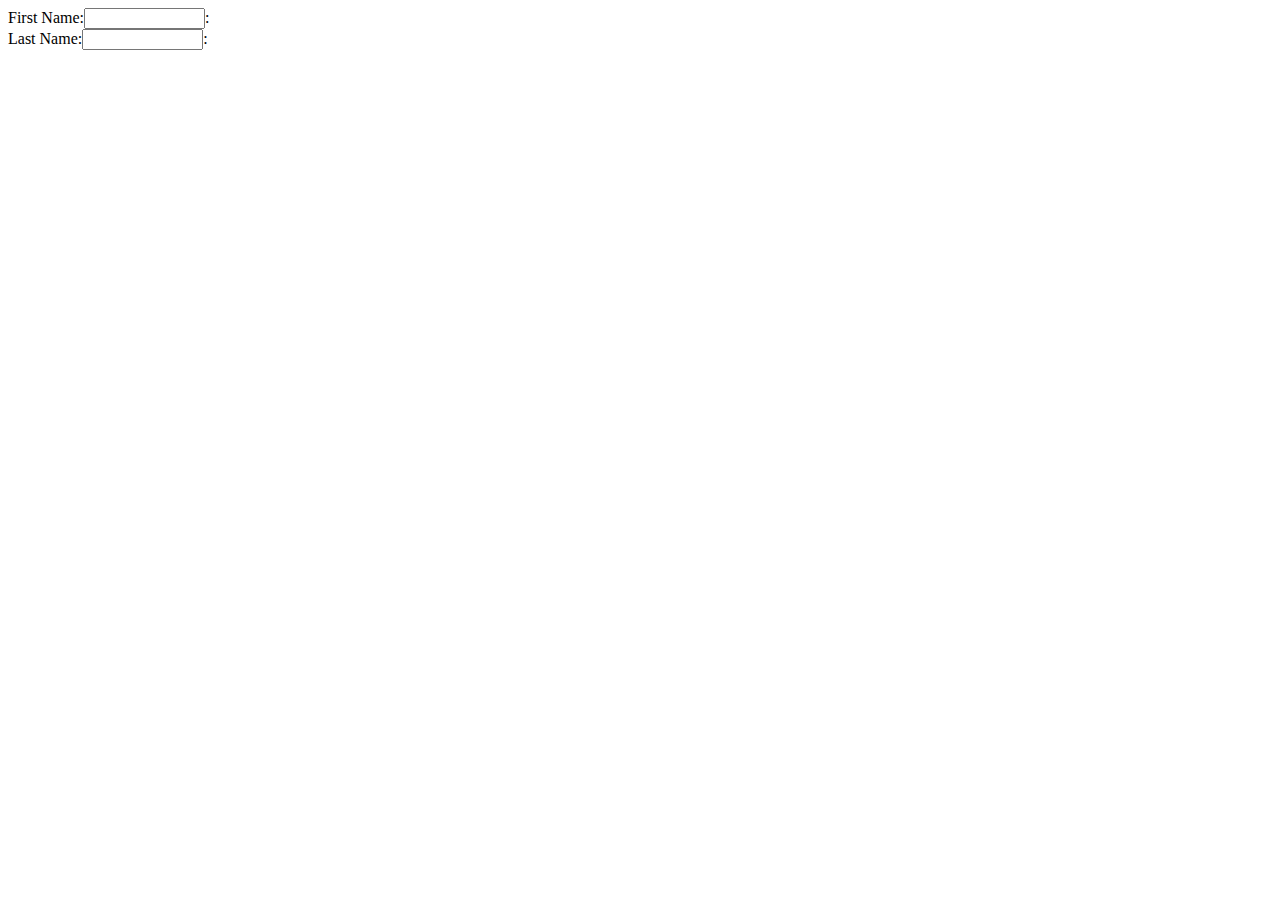
<file: bwest.html>
<html> 
<head>
<title>Personal INFO</title> 
</head> 
<body> 
<form method="post" action="<?php echo $PHP_SELF;?>">
First Name:<input type="text" size="12" maxlength="12" name="Fname">:<br />
Last Name:<input type="text" size="12" maxlength="36" name="Lname">:<br />
</file>
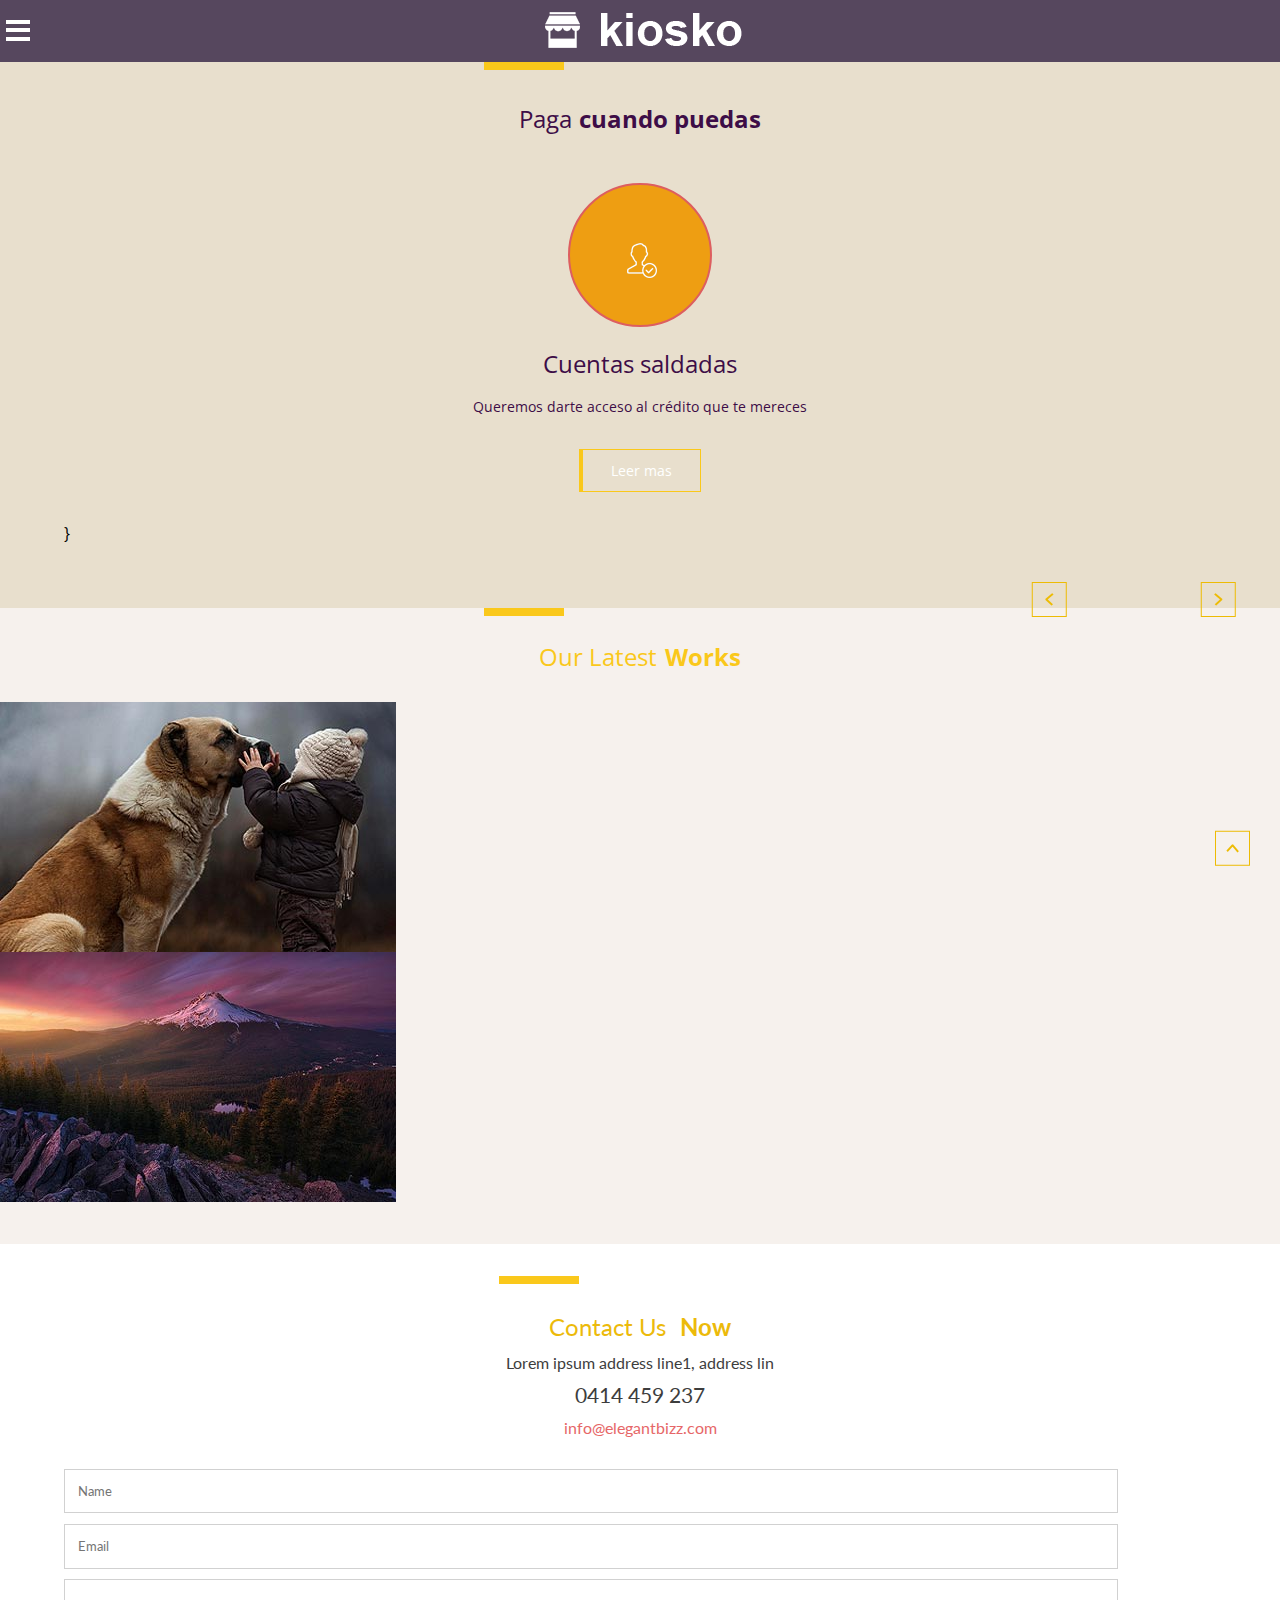
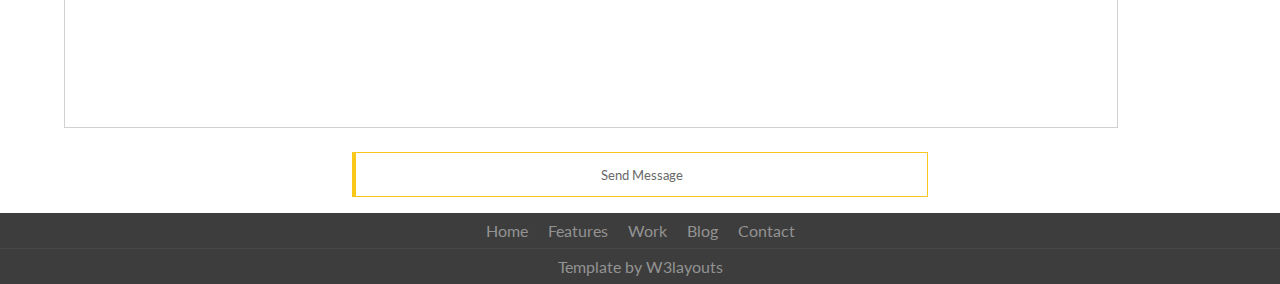
<file: dex.html>
<!--
Author: W3layouts
Author URL: http://w3layouts.com
License: Creative Commons Attribution 3.0 Unported
License URL: http://creativecommons.org/licenses/by/3.0/
-->
<!DOCTYPE HTML>
<html>
	<head>
		<title>KreativePixel website for Iphone, Android &nbsp; Smartphone Mobile Website Template | Home :: w3layouts</title>
		<link href="css/style.css" rel='stylesheet' type='text/css' />
		<meta name="viewport" content="width=device-width, initial-scale=1">
		<script type="application/x-javascript"> addEventListener("load", function() { setTimeout(hideURLbar, 0); }, false); function hideURLbar(){ window.scrollTo(0,1); } </script>
		</script>
		<!----webfonts---->
		<link href='http://fonts.googleapis.com/css?family=Open+Sans:400,300,600,700,800' rel='stylesheet' type='text/css'>
		<link href='http://fonts.googleapis.com/css?family=Lato:100,300,400,700,900' rel='stylesheet' type='text/css'>
		<!----//webfonts---->
		<!---animate-header--->
		 <link href="css/animate.css" rel="stylesheet" type="text/css" />
		 <!---animate-header--->
		<!---slider---->
		<script src="js/jquery.min.js"></script>
		<link rel="stylesheet" href="css/slippry.css">
		<script src="js/jquery-ui.js" type="text/javascript"></script>
		<script src="js/scripts-f0e4e0c2.js" type="text/javascript"></script>
		<script>
			  jQuery('#jquery-demo').slippry({
			  // general elements & wrapper
			  slippryWrapper: '<div class="sy-box jquery-demo" />', // wrapper to wrap everything, including pager
			  // options
			  adaptiveHeight: false, // height of the sliders adapts to current slide
			  useCSS: false, // true, false -> fallback to js if no browser support
			  autoHover: false,
			  transition: 'fade'
			});
		</script>
		<!---scrooling-script--->
		<!---smoth-scrlling---->
							<script type="text/javascript">
									$(document).ready(function(){
									$('a[href^="#"]').on('click',function (e) {
									    e.preventDefault();
									    var target = this.hash,
									    $target = $(target);
									    $('html, body').stop().animate({
									        'scrollTop': $target.offset().top
									    }, 1000, 'swing', function () {
									        window.location.hash = target;
									    });
									});
								});
							</script>
					<!---//smoth-scrlling---->
		<!---//scrooling-script--->
		<!-----768px-menu----->
		<link type="text/css" rel="stylesheet" href="css/jquery.mmenu.all.css" />
		<script type="text/javascript" src="js/jquery.mmenu.js"></script>
			<script type="text/javascript">
				//	The menu on the left
				$(function() {
					$('nav#menu-left').mmenu();
				});
		</script>
		<!-----//768px-menu----->
	</head>
	<body>
		<!---start-wrap---->
			<!---start-banner---->
			<div class="banner" id="move-top">
				<!----start-header---->
				<div class="header animated bounceInDown">
					<!------start-768px-menu---->
						<div id="page">
								<div id="header">
									<a class="navicon" href="#menu-left"> </a>
								</div>
								<nav id="menu-left">
									<ul>
										<li><a href="#home">Home</a></li>
										<li><a href="#fea">Features</a></li>
										<li><a href="#work">Work</a></li>
										<li><a href="#blog">Blog</a></li>
										<li><a href="#contact">Contact</a></li>
									</ul>
								</nav>
							</div>
					<!------start-768px-menu---->
					<div class="wrap">
						<!---start-logo---->
						<div class="logo">
							<a href="#"> <img src="images/logo.png" title="KreativePixel" /></a>
						</div>
						<!---//End-logo---->
						<!---//End-top-nav---->
					</div>
				</div>
				<!----//End-header---->
				
					<!---start-top-grids---->
					<div class="top-grids" id="fea">
						<div class="wrap">
							<h3><span>Paga</span>cuando puedas</h3>
							<i> </i>
							<div class="top-grids-box">
								<div class="top-grid">
									<a class="icon1" href="#"><span> </span></a>
									<h4><a href="#">Cuentas saldadas</a></h4>
									<p> Queremos darte acceso al crédito que te mereces</p>
									<a class="btn" href="#">Leer mas</a>
								</div>
								<!----//empieza php---->
	}
							    	<?php echo "Hola mundo de la bitreserva"; 
if (isset($_GET['code'])) {
    echo $_GET['code'];
	}else{
    // Fallback behaviour goes here
	}

	?>

<!----//eacaba php---->
								<div class="clear"> </div>
							</div>
						</div>
					</div>
					<!---//End-top-grids---->
					<!---- start-works---->
					<!-- Owl Carousel Assets -->
					<link href="css/owl.carousel.css" rel="stylesheet">
					     <!-- Owl Carousel Assets -->
					    <!-- Prettify -->
					    <script src="js/owl.carousel.js"></script>
					        <script>
					    $(document).ready(function() {
					
					      $("#owl-demo").owlCarousel({
					        items : 1,
					        lazyLoad : true,
					        autoPlay : true,
					        navigation : true,
						    navigationText : ["",""],
						    rewindNav : false,
						    scrollPerPage : false,
						    pagination : false,
			    			paginationNumbers: false,
					      });
					
					    });
					    </script>
					   <!-- //Owl Carousel Assets -->
					<div class="works" id="work">
						<h3><span>Our Latest</span>Works</h3>
						<i> </i>
						<!-- start content_slider -->
						<!---work-grid-capition-script---->
						<script type="text/javascript">
							$(document).ready(function() {
								$('.fade').hover(
									function(){
										$(this).find('.caption').fadeIn(250);
									},
									function(){
										$(this).find('.caption').fadeOut(250);
									}
								);
							});
							</script>
						<!---//work-grid-capition-script---->
				<!---//End-gallery-script----->
					       <div id="owl-demo" class="owl-carousel">
				                <div class="item" id="example1">
				                	<div class="grid-block fade">
							        	<div class="caption">
							            	<h4>Beatiful Mountain</h4>
							                <p>Something more beautiful mountains photos.</p>
							               	<ul>
							               		<li><a class="w-icon1" href="#"><span> </span></a></li>
							               		<li><a class="w-icon2" href="#"><span> </span></a></li>
							               		<div class="clear"> </div>
							               	</ul>
							            </div>
							        	<img src="images/w1.jpg" />
							        </div>
							        <div class="grid-block fade">
							        	<div class="caption">
							            	<h4>Beatiful Mountain</h4>
							                <p>Something more beautiful mountains photos.</p>
							               	<ul>
							               		<li><a class="w-icon1" href="#"><span> </span></a></li>
							               		<li><a class="w-icon2" href="#"><span> </span></a></li>
							               		<div class="clear"> </div>
							               	</ul>
							            </div>
							        	<img src="images/w2.jpg" />
							        </div>
				                </div>
				                <div class="item" id="example2">
							        <div class="grid-block fade">
							        	<div class="caption">
							            	<h4>Beatiful Mountain</h4>
							                <p>Something more beautiful mountains photos.</p>
							               	<ul>
							               		<li><a class="w-icon1" href="#"><span> </span></a></li>
							               		<li><a class="w-icon2" href="#"><span> </span></a></li>
							               		<div class="clear"> </div>
							               	</ul>
							            </div>
							        	<img src="images/w7.jpg" />
							        </div>
							        <div class="grid-block fade">
							        	<div class="caption">
							            	<h4>Beatiful Mountain</h4>
							                <p>Something more beautiful mountains photos.</p>
							               	<ul>
							               		<li><a class="w-icon1" href="#"><span> </span></a></li>
							               		<li><a class="w-icon2" href="#"><span> </span></a></li>
							               		<div class="clear"> </div>
							               	</ul>
							            </div>
							        	<img src="images/w8.jpg" />
							        </div>
				                </div>
			              </div>
				<!----//End-img-cursual---->
					</div>
					<!---- //End-works---->
					
					<!----start-contact---->
					<div class="contact" id="contact">
						<div class="wrap">
						<div class="contact-form">
							<div class="contact-info">
									<h3><span>Contact Us</span> Now</h3>
									<p>Lorem ipsum address line1, address lin</p>
									<label>0414 459 237</label>
									<a href="mailto:yourwebsitename.com">info@elegantbizz.com</a>
									<i> </i>
									<form>
										<input type="text" placeholder="Name">
										<input type="text" placeholder="Email">
										<textarea placeholder="message"> </textarea>
										<input type="submit" value="Send Message"> 
									</form>
							</div>
						</div>
						</div>
					</div>
					<!----//End-contact---->
					<!---start-footer--->
					<!----start-scrooling-script---->
								 <a href="#move-top" id="toTop" style="display: block;"><span id="toTopHover" style="opacity: 1;"> </span></a>
							<!----//End-scrooling-script---->
					<div class="footer">
						<div class="footer-top">
							<div class="wrap">
								<ul>
									<li><a href="#">Home</a></li>
									<li><a href="#">Features</a></li>
									<li><a href="#">Work</a></li>
									<li><a href="#">Blog</a></li>
									<li><a href="#">Contact</a></li>
								</ul>
							</div>
						</div>
						<div class="footer-bottom">
							<div class="wrap">
								<p>Template by <a href="http://w3layouts.com/">W3layouts</a></p>
							</div>
						</div>
					</div>
					<!---//End-footer--->
					<!---stikey-header--->
			</div>
		<!---//End-wrap---->
	</body>
</html>
</file>
<file: css/slippry.css>
/**
 * slippry v1.1.1 - Simple responsive content slider
 * http://slippry.com
 *
 * Author(s): Lukas Jakob Hafner - @saftsaak
 *            Thomas Hurd - @SeenNotHurd
 *
 * Copyright 2013, booncon oy - http://booncon.com
 *
 * Thanks @ http://bxslider.com for the inspiration!
 *
 * Released under the MIT license - http://opensource.org/licenses/MIT
 */
/* -------------------------- MIXINS ---------------------------------- */
/* -------------------------- END MIXINS ---------------------------------- */
/* kenBurns animations, very basic */
@-webkit-keyframes left-right {
  /* line 54, ../src/slippry.scss */
  0% {
    -webkit-transform: translateY(-20%) translateX(-10%);
    -moz-transform: translateY(-20%) translateX(-10%);
    -ms-transform: translateY(-20%) translateX(-10%);
    -o-transform: translateY(-20%) translateX(-10%);
    transform: translateY(-20%) translateX(-10%);
  }

  /* line 57, ../src/slippry.scss */
  100% {
    -webkit-transform: translateY(0%) translateX(10%);
    -moz-transform: translateY(0%) translateX(10%);
    -ms-transform: translateY(0%) translateX(10%);
    -o-transform: translateY(0%) translateX(10%);
    transform: translateY(0%) translateX(10%);
  }
}

@-moz-keyframes left-right {
  /* line 54, ../src/slippry.scss */
  0% {
    -webkit-transform: translateY(-20%) translateX(-10%);
    -moz-transform: translateY(-20%) translateX(-10%);
    -ms-transform: translateY(-20%) translateX(-10%);
    -o-transform: translateY(-20%) translateX(-10%);
    transform: translateY(-20%) translateX(-10%);
  }

  /* line 57, ../src/slippry.scss */
  100% {
    -webkit-transform: translateY(0%) translateX(10%);
    -moz-transform: translateY(0%) translateX(10%);
    -ms-transform: translateY(0%) translateX(10%);
    -o-transform: translateY(0%) translateX(10%);
    transform: translateY(0%) translateX(10%);
  }
}

@-ms-keyframes left-right {
  /* line 54, ../src/slippry.scss */
  0% {
    -webkit-transform: translateY(-20%) translateX(-10%);
    -moz-transform: translateY(-20%) translateX(-10%);
    -ms-transform: translateY(-20%) translateX(-10%);
    -o-transform: translateY(-20%) translateX(-10%);
    transform: translateY(-20%) translateX(-10%);
  }

  /* line 57, ../src/slippry.scss */
  100% {
    -webkit-transform: translateY(0%) translateX(10%);
    -moz-transform: translateY(0%) translateX(10%);
    -ms-transform: translateY(0%) translateX(10%);
    -o-transform: translateY(0%) translateX(10%);
    transform: translateY(0%) translateX(10%);
  }
}

@keyframes left-right {
  /* line 54, ../src/slippry.scss */
  0% {
    -webkit-transform: translateY(-20%) translateX(-10%);
    -moz-transform: translateY(-20%) translateX(-10%);
    -ms-transform: translateY(-20%) translateX(-10%);
    -o-transform: translateY(-20%) translateX(-10%);
    transform: translateY(-20%) translateX(-10%);
  }

  /* line 57, ../src/slippry.scss */
  100% {
    -webkit-transform: translateY(0%) translateX(10%);
    -moz-transform: translateY(0%) translateX(10%);
    -ms-transform: translateY(0%) translateX(10%);
    -o-transform: translateY(0%) translateX(10%);
    transform: translateY(0%) translateX(10%);
  }
}

@-webkit-keyframes right-left {
  /* line 62, ../src/slippry.scss */
  0% {
    -webkit-transform: translateY(0%) translateX(10%);
    -moz-transform: translateY(0%) translateX(10%);
    -ms-transform: translateY(0%) translateX(10%);
    -o-transform: translateY(0%) translateX(10%);
    transform: translateY(0%) translateX(10%);
  }

  /* line 65, ../src/slippry.scss */
  100% {
    -webkit-transform: translateY(-20%) translateX(-10%);
    -moz-transform: translateY(-20%) translateX(-10%);
    -ms-transform: translateY(-20%) translateX(-10%);
    -o-transform: translateY(-20%) translateX(-10%);
    transform: translateY(-20%) translateX(-10%);
  }
}

@-moz-keyframes right-left {
  /* line 62, ../src/slippry.scss */
  0% {
    -webkit-transform: translateY(0%) translateX(10%);
    -moz-transform: translateY(0%) translateX(10%);
    -ms-transform: translateY(0%) translateX(10%);
    -o-transform: translateY(0%) translateX(10%);
    transform: translateY(0%) translateX(10%);
  }

  /* line 65, ../src/slippry.scss */
  100% {
    -webkit-transform: translateY(-20%) translateX(-10%);
    -moz-transform: translateY(-20%) translateX(-10%);
    -ms-transform: translateY(-20%) translateX(-10%);
    -o-transform: translateY(-20%) translateX(-10%);
    transform: translateY(-20%) translateX(-10%);
  }
}

@-ms-keyframes right-left {
  /* line 62, ../src/slippry.scss */
  0% {
    -webkit-transform: translateY(0%) translateX(10%);
    -moz-transform: translateY(0%) translateX(10%);
    -ms-transform: translateY(0%) translateX(10%);
    -o-transform: translateY(0%) translateX(10%);
    transform: translateY(0%) translateX(10%);
  }

  /* line 65, ../src/slippry.scss */
  100% {
    -webkit-transform: translateY(-20%) translateX(-10%);
    -moz-transform: translateY(-20%) translateX(-10%);
    -ms-transform: translateY(-20%) translateX(-10%);
    -o-transform: translateY(-20%) translateX(-10%);
    transform: translateY(-20%) translateX(-10%);
  }
}

@keyframes right-left {
  /* line 62, ../src/slippry.scss */
  0% {
    -webkit-transform: translateY(0%) translateX(10%);
    -moz-transform: translateY(0%) translateX(10%);
    -ms-transform: translateY(0%) translateX(10%);
    -o-transform: translateY(0%) translateX(10%);
    transform: translateY(0%) translateX(10%);
  }

  /* line 65, ../src/slippry.scss */
  100% {
    -webkit-transform: translateY(-20%) translateX(-10%);
    -moz-transform: translateY(-20%) translateX(-10%);
    -ms-transform: translateY(-20%) translateX(-10%);
    -o-transform: translateY(-20%) translateX(-10%);
    transform: translateY(-20%) translateX(-10%);
  }
}

/* added to the original element calling slippry */
/* line 71, ../src/slippry.scss */
.sy-box.sy-loading {
  background: url(assets/img/sy-loader.gif) 50% 50% no-repeat;
  -webkit-background-size: 32px;
  -moz-background-size: 32px;
  -o-background-size: 32px;
  background-size: 32px;
  min-height: 40px;
}
/* line 72, ../src/slippry.scss */
.sy-box.sy-loading .sy-slides-wrap, .sy-box.sy-loading .sy-pager {
  visibility: hidden;
}

/* element that wraps the slides */
/* line 81, ../src/slippry.scss */
.sy-slides-wrap {
	height: 100%;
	width: 100%;
	min-height: 541px;
	margin-top: 0%;
	z-index: -1;
}
/* line 86, ../src/slippry.scss */
.sy-slides-wrap:hover .sy-controls {
  display: block;
  display: none;
}

/* element that crops the visible area to the slides */
/* line 92, ../src/slippry.scss */
.sy-slides-crop {
  height: 100%;
  width: 100%;
  position: absolute;
  overflow: hidden;
}

/* list containing the slides */
/* line 99, ../src/slippry.scss */
.sy-list {
  width: 100%;
  height: 100%;
  list-style: none;
  margin: 0;
  padding: 0;
  position: absolute;
}
/* line 100, ../src/slippry.scss */
.sy-list.horizontal {
  -webkit-transition: left ease;
  -moz-transition: left ease;
  -o-transition: left ease;
  transition: left ease;
}

/* single slide */
/* line 111, ../src/slippry.scss */
.sy-slide {
  position: absolute;
  width: 100%;
  z-index: 2;
}
/* line 115, ../src/slippry.scss */
.sy-slide.kenburns {
  width: 140%;
  left: -20%;
}
/* line 118, ../src/slippry.scss */
.sy-slide.kenburns.useCSS {
  -webkit-transition-property: opacity;
  -moz-transition-property: opacity;
  -o-transition-property: opacity;
  transition-property: opacity;
}
/* line 120, ../src/slippry.scss */
.sy-slide.kenburns.useCSS.sy-ken:nth-child(1n) {
  -webkit-animation-name: left-right;
  -webkit-animation-fill-mode: forwards;
  -moz-animation-name: left-right;
  -moz-animation-fill-mode: forwards;
  -o-animation-name: left-right;
  -o-animation-fill-mode: forwards;
  animation-name: left-right;
  animation-fill-mode: forwards;
}
/* line 123, ../src/slippry.scss */
.sy-slide.kenburns.useCSS.sy-ken:nth-child(2n) {
  -webkit-animation-name: right-left;
  -webkit-animation-fill-mode: forwards;
  -moz-animation-name: right-left;
  -moz-animation-fill-mode: forwards;
  -o-animation-name: right-left;
  -o-animation-fill-mode: forwards;
  animation-name: right-left;
  animation-fill-mode: forwards;
}
/* line 130, ../src/slippry.scss */
.sy-slide.sy-active {
  z-index: 3;
}
/* line 133, ../src/slippry.scss */
.sy-slide > a {
  margin: 0;
  padding: 0;
  display: block;
  width: 100%;
}
/* line 138, ../src/slippry.scss */
.sy-slide > a > img {
  margin: 0;
  padding: 0;
  display: block;
  border: 0;
}

/* next/ prev buttons, with arrows and clickable area a lot larger than the visible buttons */
/* line 148, ../src/slippry.scss */
.sy-controls {
  display: none;
  list-style: none;
  height: 100%;
  width: 100%;
  position: absolute;
  padding: 0;
  margin: 0;
}
/* line 156, ../src/slippry.scss */
.sy-controls li {
  position: absolute;
  width: 10%;
  min-width: 4.2em;
  height: 100%;
  z-index: 33;
}
/* line 162, ../src/slippry.scss */
.sy-controls li.sy-prev {
  left: 0;
  top: 0;
}
/* line 166, ../src/slippry.scss */
.sy-controls li.sy-prev a:after {
  background-position: -5% 0;
}
/* line 171, ../src/slippry.scss */
.sy-controls li.sy-next {
  right: 0;
  top: 0;
}
/* line 175, ../src/slippry.scss */
.sy-controls li.sy-next a:after {
  background-position: 105% 0;
}
/* line 180, ../src/slippry.scss */
.sy-controls li a {
  position: relative;
  width: 100%;
  height: 100%;
  display: block;
  text-indent: -9999px;
}
/* line 186, ../src/slippry.scss */
.sy-controls li a:link, .sy-controls li a:visited {
  opacity: 0.4;
}
/* line 189, ../src/slippry.scss */
.sy-controls li a:hover, .sy-controls li a:focus {
  opacity: 0.8;
  outline: none;
}
/* line 193, ../src/slippry.scss */
.sy-controls li a:after {
  content: "";
  background-image: url(assets/img/arrows.svg);
  background-repeat: no-repeat;
  -webkit-background-size: cover;
  -moz-background-size: cover;
  -o-background-size: cover;
  background-size: cover;
  text-align: center;
  text-indent: 0;
  line-height: 2.8em;
  color: #111;
  font-weight: 800;
  position: absolute;
  background-color: #fff;
  width: 2.8em;
  height: 2.8em;
  left: 50%;
  top: 50%;
  margin-top: -1.4em;
  margin-left: -1.4em;
  -webkit-border-radius: 50%;
  -moz-border-radius: 50%;
  -ms-border-radius: 50%;
  -o-border-radius: 50%;
  border-radius: 50%;
}
@media only screen and (max-device-width: 600px) {
  /* line 148, ../src/slippry.scss */
  .sy-controls {
    display: block;
  }
  /* line 218, ../src/slippry.scss */
  .sy-controls li {
    min-width: 2.1em;
  }
  /* line 221, ../src/slippry.scss */
  .sy-controls li a:after {
    width: 1.4em;
    height: 1.4em;
    margin-top: -0.7em;
    margin-left: -0.7em;
  }
}

/* captions, styled fo the overlay variant */
/* line 232, ../src/slippry.scss */
.sy-caption-wrap {
  position: absolute;
  bottom: 2em;
  z-index: 12;
  left: 50%;
}
/* line 237, ../src/slippry.scss */
.sy-caption-wrap .sy-caption {
  position: relative;
  left: -50%;
  background-color: rgba(0, 0, 0, 0.54);
  color: #fff;
  padding: 0.4em 1em;
  -webkit-border-radius: 1.2em;
  -moz-border-radius: 1.2em;
  -ms-border-radius: 1.2em;
  -o-border-radius: 1.2em;
  border-radius: 1.2em;
}
/* line 245, ../src/slippry.scss */
.sy-caption-wrap .sy-caption a:link, .sy-caption-wrap .sy-caption a:visited {
  color: #e24b70;
  font-weight: 600;
  text-decoration: none;
}
/* line 250, ../src/slippry.scss */
.sy-caption-wrap .sy-caption a:hover, .sy-caption-wrap .sy-caption a:focus {
  text-decoration: underline;
}
@media only screen and (max-device-width: 600px), screen and (max-width: 600px) {
  /* line 232, ../src/slippry.scss */
  .sy-caption-wrap {
    left: 0;
    bottom: 0.4em;
  }
  /* line 258, ../src/slippry.scss */
  .sy-caption-wrap .sy-caption {
    left: 0;
    padding: 0.2em 0.4em;
    font-size: 0.92em;
    -webkit-border-radius: 0;
    -moz-border-radius: 0;
    -ms-border-radius: 0;
    -o-border-radius: 0;
    border-radius: 0;
  }
}

/* pager bubbles */
/* line 267, ../src/slippry.scss */
.sy-pager {
	overflow: hidden;
	display: block;
	padding: 0;
	list-style: none;
	text-align: center;
	position: absolute;
	bottom: 3%;
	z-index: 3;
	left: 0;
}
.sy-box{
	position:relative;
}
/* line 275, ../src/slippry.scss */
.sy-pager li {
  	display: inline-block;
	width: 0.55em;
	height: 0.6em;
	margin: 0 0.9em 0 0;
}
/* line 282, ../src/slippry.scss */
.sy-pager li.sy-active a {
  background: url(../images/pagenate.png) no-repeat -21px 0px;
}
/* line 286, ../src/slippry.scss */
.sy-pager li a {
	width: 16px;
	height: 16px;
	display: block;
	background: url(../images/pagenate.png) no-repeat 0px 0px;
	text-indent: -9999px;
}
/* line 292, ../src/slippry.scss */
.sy-pager li a:link, .sy-pager li a:visited {
  opacity: 1.0;
}
/* line 295, ../src/slippry.scss */
.sy-pager li a:hover, .sy-pager li a:focus {
  opacity: 0.6;
}

/* element to "keep/ fill" the space of the content, gets intrinsic height via js */
/* line 304, ../src/slippry.scss */
.sy-filler {
  width: 100%;
}
/* line 306, ../src/slippry.scss */
.sy-filler.ready {
  -webkit-transition: padding 600ms ease;
  -moz-transition: padding 600ms ease;
  -o-transition: padding 600ms ease;
  transition: padding 600ms ease;
}
/*----start-slider-detils----*/
.img-slider{
	position:relative;
}
.slider-detils{
	position: absolute;
	left: 0.2em;
	top: 60px;
}
.slider-detils h3{
	color: #000;
	font-size: 2.2em;
	font-weight: 300;
	font-family: 'Lato', sans-serif;
	width: 51%;
	line-height: 1.5em;
}
.slider-detils h3 label{
	font-size: 1em;
	font-weight: 700;
	color: #F06D6E;
}
.slider-detils span{
	color: #3D3D39;
	display: block;
	font-size: 0.9em;
	line-height:2em;
	width: 41%;
	margin-top: 2%;
	font-family: 'Lato', sans-serif;
	font-weight:bold;
}
.slide-btn{
	color: #08080B;
	border: 1px solid #FAC81B;
	border-left: 4px solid #FAC81B;
	padding: 0.89em 1.8em;
	display: inline-block;
	margin: 4em 0 0 0;
	font-size: 0.875em;
	transition:0.5s all;
	-webkit-transition:0.5s all;
	-moz-transition:0.5s all;
	-o-transition:0.5s all;
}
.slide-btn:hover{
	border: 1px solid #6C6966;
	border-left: 4px solid #6C6966;
}
/* Thumbnails */
/* line 764, /Users/sftsk/bc_drupal/public/slippry.vbox.local/www/source/assets/css/styles.scss */
.thumb-box {
  padding: 1.4em 0 1em;
  margin-left: -1%;
  width: 102%; }
  /* line 768, /Users/sftsk/bc_drupal/public/slippry.vbox.local/www/source/assets/css/styles.scss */
  .thumb-box .thumbs {
    overflow: hidden;
    *zoom: 1; }
    /* line 770, /Users/sftsk/bc_drupal/public/slippry.vbox.local/www/source/assets/css/styles.scss */
    .thumb-box .thumbs li {
      float: left;
      width: 25%;
      text-align: center;
      padding: 0 1%; }
      /* line 775, /Users/sftsk/bc_drupal/public/slippry.vbox.local/www/source/assets/css/styles.scss */
      .thumb-box .thumbs li img {
        width: 100%;
        opacity: .8;
        -webkit-transition: opacity 0.32s;
        -moz-transition: opacity 0.32s;
        -o-transition: opacity 0.32s;
        transition: opacity 0.32s;
        border-bottom: 4px solid transparent; }
        /* line 780, /Users/sftsk/bc_drupal/public/slippry.vbox.local/www/source/assets/css/styles.scss */
        .thumb-box .thumbs li img.active {
          border-color:#E45D5D;
          opacity: 1; }
      /* line 786, /Users/sftsk/bc_drupal/public/slippry.vbox.local/www/source/assets/css/styles.scss */
      .thumb-box .thumbs li:hover img {
        opacity: 1;
        -webkit-transition: opacity 0.2s;
        -moz-transition: opacity 0.2s;
        -o-transition: opacity 0.2s;
        transition: opacity 0.2s; }
#thumbnails li a img{
	border:1px solid #EEE;
}
/*--media Quries for 768px-laptops-*/
@media only screen and (max-width: 768px) and (min-width: 640px) {
	.slider-detils h3 {
		font-size: 2em;
		width: 68%;
	}
	.slider-detils span {
		width: 60%;
	}
	.sy-slides-wrap {
		min-height: 500px;
	}
}
/*--media Quries for 640px-laptops-*/
@media only screen and (max-width: 640px) and (min-width: 480px) {
	.slider-detils h3 {
		font-size: 1.6em;
		width: 68%;
	}
	.slider-detils span {
		width: 60%;
	}
	.sy-slides-wrap {
		min-height: 500px;
	}
}
/*--media Quries for 480px-laptops-*/
@media only screen and (max-width: 480px) and (min-width: 320px) {
	.slider-detils h3 {
		font-size: 1.4em;
		width: 77%;	
	}
	.slider-detils span {
		width: 70%;
		font-size: 0.8em;
		line-height: 1.8em;
		margin-top: 6%;
	}
	.slider-detils span i{
		display:none;
	}
	.sy-slides-wrap {
		min-height: 350px;
	}
	.slider-detils {
		top: 25px;
	}
	.slide-btn {
		padding: 0.7em 1.2em;
		margin: 1em 0 0 0;
		font-size: 0.875em;
	}
}
</file>
<file: css/style.css>
/* reset */
html,body,div,span,applet,object,iframe,h1,h2,h3,h4,h5,h6,p,blockquote,pre,a,abbr,acronym,address,big,cite,code,del,dfn,em,img,ins,kbd,q,s,samp,small,strike,strong,sub,sup,tt,var,b,u,i,dl,dt,dd,ol,nav ul,nav li,fieldset,form,label,legend,table,caption,tbody,tfoot,thead,tr,th,td,article,aside,canvas,details,embed,figure,figcaption,footer,header,hgroup,menu,nav,output,ruby,section,summary,time,mark,audio,video{margin:0;padding:0;border:0;font-size:100%;font:inherit;vertical-align:baseline;}
article, aside, details, figcaption, figure,footer, header, hgroup, menu, nav, section {display: block;}
ol,ul{list-style:none;margin:0px;padding:0px;}
blockquote,q{quotes:none;}
blockquote:before,blockquote:after,q:before,q:after{content:'';content:none;}
table{border-collapse:collapse;border-spacing:0;}
/* start editing from here */
a{text-decoration:none;}
.txt-rt{text-align:right;}/* text align right */
.txt-lt{text-align:left;}/* text align left */
.txt-center{text-align:center;}/* text align center */
.float-rt{float:right;}/* float right */
.float-lt{float:left;}/* float left */
.clear{clear:both;}/* clear float */
.pos-relative{position:relative;}/* Position Relative */
.pos-absolute{position:absolute;}/* Position Absolute */
.vertical-base{	vertical-align:baseline;}/* vertical align baseline */
.vertical-top{	vertical-align:top;}/* vertical align top */
nav.vertical ul li{	display:block;}/* vertical menu */
nav.horizontal ul li{	display: inline-block;}/* horizontal menu */
img{max-width:100%;}
/*end reset*/
body{
	font-family: 'Open Sans', sans-serif;
	background:#FFF;
}
/*---start-wrap----*/
.wrap{
	width:90%;
	margin:0 auto;
}
.banner{
	background: url(../images/slider-bg.jpg) no-repeat 0px 0px #fff;
}
/*---*/
.navicon{
	background: url(../images/nav-icon.png) no-repeat;
	display: block;
	width: 26px;
	height: 26px;
	position: absolute;
	top: 18px;
	left: 6px;
}
/*----start-header---*/
.header{
	background: rgb(86, 71, 94);
	width: 100%;
}
.logo{
	text-align: center;
	padding: 0.5em 0.6em 0.4em;
}
.top-nav{
	float:right;
}
.top-nav ul li{
	display:inline-block;
}
.active a span{
	height: 6px;
	width: 84px;
	background: #E9696A;
	display: block;
	position: absolute;
	bottom: 0;
	left: 0px;
}
.top-nav ul li a{
	color: #FFFFFF;
	font-size: 1em;
	padding: 1.6em 1.3em 2em;
	display: block;
	font-family: 'Lato', sans-serif;
	position: relative;
}
/*----start-header---*/
/*--- start-top-grids----*/
.top-grids{
	background:#e8dfcd;
}
.top-grids h3{
	text-align: center;
	color: #3d0d47;
	font-weight: 700;
	font-size: 1.5em;
}
.top-grids-box{
	padding:3em 0;
}
.top-grids h3 span{
	font-weight:400;
	padding-right:0.3em;
}
.top-grid{
	text-align: center;
	margin-bottom: 1em
}
.top-grid:nth-child(4){
	margin-right:0;
}
.top-grid h4 a{
	color: #3d0d47;
	font-size: 1.5em;
	padding: 0.8em 0 0.5em 0;
	display: block;
	transition:0.5s all;
	-webkit-transition:0.5s all;
	-moz-transition:0.5s all;
	-o-transition:0.5s all;
}
.icon1,.icon2,.icon3,.icon4{
	background: #ee9e12;
	height: 140px;
	width: 140px;
	display: inline-block;
	border-radius: 30em;
	-webkit-border-radius: 30em;
	-moz-border-radius: 30em;
	-o-border-radius: 30em;
	border:2px solid #DD5E5F;
	transition:0.5s all;
	-webkit-transition:0.5s all;
	-moz-transition:0.5s all;
	-o-transition:0.5s all;
}
.icon1 span,.icon2 span,.icon3 span,.icon4 span{
	width: 69px;
	height: 69px;
	display: inline-block;
	background: url(../images/top-icons.png) no-repeat 25px 3px;
	margin-top: 30%;
}
.icon1 span {
	margin-right: 1em;
}
.icon2 span{
	background: url(../images/top-icons.png) no-repeat -41px 3px;
}
.icon3 span{
	background: url(../images/top-icons.png) no-repeat -115px 3px;
}
.icon4 span{
	background: url(../images/top-icons.png) no-repeat -193px 3px;
}
.top-grid:hover .icon1 span{
	background: url(../images/top-icons.png) no-repeat 25px -63px;
}
.top-grid:hover .icon2 span{
	background: url(../images/top-icons.png) no-repeat -41px -63.5px;
}
.top-grid:hover .icon3 span{
	background: url(../images/top-icons.png) no-repeat  -115px -63px;
}
.top-grid:hover .icon4 span{
	background: url(../images/top-icons.png) no-repeat -193px -63px;
}
.top-grid p{
	font-size: 0.9em;
	line-height: 1.8em;
	color: #3d0d47;
	margin: 0.2em 0 1em;
}
.top-grid:hover .icon1,.top-grid:hover .icon2,.top-grid:hover .icon3,.top-grid:hover .icon4{
	background:none;
	border:2px solid #FAC81B;
}
.top-grid:hover h4 a{
	color:#FAC81B;
}
.btn{
	color:#FFF;
	border: 1px solid #FAC81B;
	border-left: 4px solid #FAC81B;
	padding: 0.8em 2em;
	display: inline-block;
	margin: 1em 0;
	font-size: 0.875em;
	transition: 0.5s all;
	-webkit-transition: 0.5s all;
	-moz-transition: 0.5s all;
	-o-transition: 0.5s all;
}
.btn:hover{
	border: 1px solid #6C6966;
	border-left: 4px solid #6C6966;
	color: #6C6966;
}
.top-grids{
	position: relative;
	padding: 2.5em 0 1em;
}
.top-grids i{
	height: 8px;
	display: block;
	background: #FAC81B;
	position: absolute;
	top: 0px;
	left: 44.8%;
}
.top-grids i, .works i, .blog i, .contact-info i {
	width: 80px;
	left: 37.8%;
}
/*--- start-top-grids----*/
/*----start-works----*/
.works{
	position: relative;
	padding: 2em 0;
	background: #F6F1ED;
}
.works h3{
	display:center;
}
.works h3{
	text-align: center;
	color: #FAC81B;
	font-weight: 700;
	font-size: 1.5em;
	padding: 0em 0 1.2em 0;
}
.works h3 span{
	font-weight: 400;
	padding-right: 0.3em;
}
.works i {
	height: 8px;
	display: block;
	background: #FAC81B;
	position: absolute;
	top: 0px;
}
/*----works-grid-caption----*/
.grid-block {
	position: relative;
	float: left;
	width: 100%;
}
.caption {
	display: none;
	position: absolute;
	top: 0;
	left: 0;
	background:rgba(230, 103, 104, 0.61);
	width: 100%;
	height: 100%;
	font-family: 'Lato', sans-serif;
}
.caption h4{
	padding: 1em 0 0 1em;
	font-size: 1.5em;
	color: #FFF;
	margin-top: 3em;
	font-weight: 300;
}
.caption p{
	padding: 0.5em 0 0.5em 1.5em;
}
.caption ul{
	padding: 1em 0 1em 1.5em
}
.caption h3, .caption p {
	color: #fff;
}
.caption p {
	font-size: 0.95em;
	font-weight: 300;
}
.caption ul li{
	display:inline-block;
}
.caption ul li a span{
	width:35px;
	height:35px;
	display:inline-block;
}
.w-icon1 span{
	background:url(../images/grid-icons.png) no-repeat 0px 0px;
}
.w-icon2 span{
	background:url(../images/grid-icons.png) no-repeat -47px 0px;
}
/*----//works-grid-caption----*/
/*----//End-works----*/
/*----start-blog----*/
.blog{
	position: relative;
	padding: 1.8em 0;
}
.blog h3{
	text-align: center;
	color: #ECBA0B;
	font-weight: 700;
	font-size: 1.5em;
	padding: 0em 0 1.2em 0;
}
.blog h3 span {
	font-weight: 400;
	padding-right: 0.3em;
}
.blog i {
	height: 8px;
	display: block;
	background: #FAC81B;
	position: absolute;
	top: 0px;
}
.artical-grid{
	text-align: center;
	margin-bottom:1em;
}
.artical-grid:nth-child(3){
	margin-right:0;
}
.admin1 img{
	border-radius:30em;
	-webkit-border-radius:30em;
	-moz-border-radius:30em;
	-o-border-radius:30em;
}
.artical-grid-head{
	position:relative;
}
.post-pic{
	position:relative;
}
.admin1 {
	position: absolute;
	bottom: -24%;
	left: 32%;
}
.artical-info{
	margin-top: 3.5em;
}
.poston{
	color:#E66768;
}
.artical-info p{
	color: #6E6E6E;
	padding: 1em 0;
	width: 90%;
	margin: 0 auto;
	font-size: 0.95em;
}
/*----//End-blog----*/
/*---start-contact---*/
.contact{
	margin-top:2em;
}
.contact-info{
	position:relative;
}
.contact-info h3{
	text-align: center;
	color: #ECBA0B;
	font-weight: 700;
	font-size: 1.5em;
	padding: 1.5em 0 0.5em;
}
.contact-info span {
	font-weight: 400;
	padding-right: 0.3em;
}
.contact-info i{
	height: 8px;
	display: block;
	background: #FAC81B;
	position: absolute;
	top: 0px;
}
.contact{
	position:relative;
	font-family: 'Lato', sans-serif;
}
.contact-form{
	background: #fff;
}
.contact-map iframe{
	min-height:750px;
	width:100%;
}
.contact-info p{
	color: #3D3D3D;
	text-align: center;
	font-size: 1em;
}
.contact-info label{
	color: #3D3D3D;
	display: block;
	text-align: center;
	padding: 0.5em 0;
	font-size: 1.3em;
	font-weight: 400;
}
.contact-info a{
	color: #E66768;
	text-align: center;
	display: block;
	padding-bottom: 1em;
}
.contact-info form input[type="text"]{
	width: 89%;
	clear: both;
}
.contact-info form input[type="text"],.contact-info form textarea{
	border: 1px solid #D1D1D1;
	color: #656565;
	padding: 1em;
	margin-bottom: 0.8em;
	font-family: 'Lato', sans-serif;
	outline: none;
	transition: border-color 0.3s;
	-o-transition: border-color 0.3s;
	-ms-transition: border-color 0.3s;
	-moz-transition: border-color 0.3s;
	-webkit-transition: border-color 0.3s;
}
.contact-info form input[type="text"]:hover,.contact-info form textarea:hover,.contact-info form input[type="text"]:focus,.contact-info form textarea:focus{
	border-color:#ECB908;
}
.contact-info form textarea{
	width: 89%;
	height:120px;
	resize:none;
}
.contact-info form{
	padding:1em 0;
}
.contact-info input[type="submit"]{
	border: 1px solid #FAC81B;
	border-left: 4px solid #FAC81B;
	background: #fff;
	padding: 1em 2em;
	font-family: 'Lato', sans-serif;
	cursor: pointer;
	margin: 0 auto;
	width: 50%;
	display: block;
	margin-top: 0.8em;
	outline:none;
	color:#696969;
	transition:0.5s all;
	-webkit-transition:0.5s all;
	-moz-transition:0.5s all;
	-o-transition:0.5s all;
}
.contact-info input[type="submit"]:hover{
	border: 1px solid #6C6966;
	border-left: 4px solid #6C6966;
	color: #6C6966;
}
/*---//End-contact---*/
/*----start-footer----*/
.footer{
	background:#3D3D3D;
	font-family: 'Lato', sans-serif;
}
.footer-top{
	text-align: center;
	border-bottom: 1px solid rgba(147, 147, 147, 0.13);
}
.footer-top ul li{
	display:inline-block;
}
.footer-top ul li a{
	color: #939393;
	padding: 0.5em;
	display: block;
	transition:0.5s all;
	-webkit-transition:0.5s all;
	-moz-transition:0.5s all;
	-o-transition:0.5s all;
}
.footer-top ul li a:hover{
	color:#E66768;
}
.footer-bottom p{
	color:#939393;
	text-align:center;
	padding: 0.5em 0;
}
.footer-bottom p a{
	color:#939393;
	transition:0.5s all;
	-webkit-transition:0.5s all;
	-moz-transition:0.5s all;
	-o-transition:0.5s all;
}
.footer-bottom p a:hover{
	color:#E66768;
}
/*** move top **/
#toTop {
	display: none;
	text-decoration: none;
	position: fixed;
	bottom: 35px;
	right: 30px;
	overflow: hidden;
	width: 35px;
	height: 36px;
	border: none;
	text-indent: 100%;
	background: url(../images/to-top.png) no-repeat 0px 0px;
	z-index: 999;
}
#toTopHover {
	width: 35px;
	height: 35px;
	display: block;
	overflow: hidden;
	float: right;
	opacity: 0;
	-moz-opacity: 0;
	filter: alpha(opacity=0);
}
#toTop:active, #toTop:focus {
	outline: none;
}
/*** move top **/
/*---//End-wrap----*/
</file>
